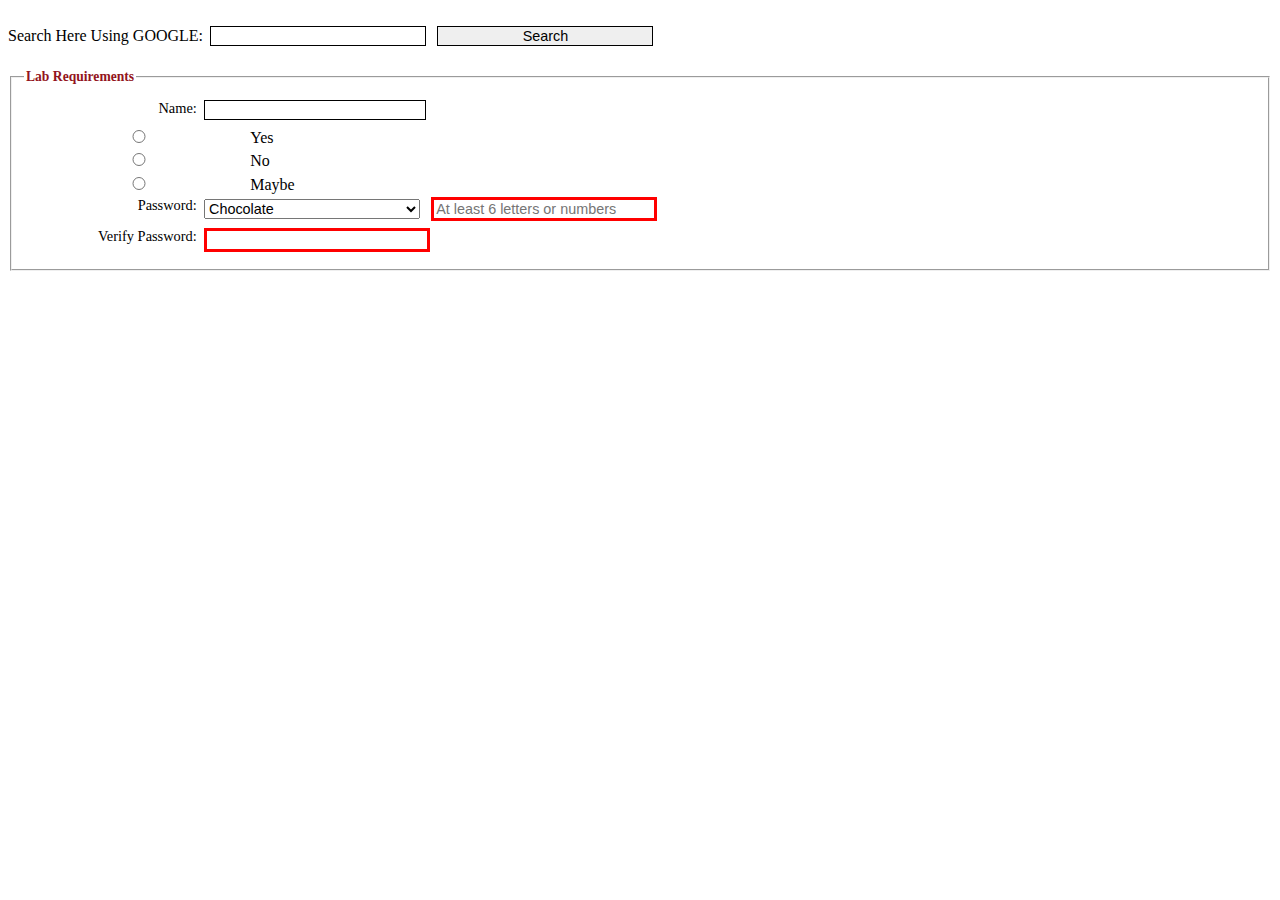
<file: lab5Week2/lab2-2.html>
<!DOCTYPE html>
<html lang="en-US">
  <head>
    <meta charset="utf-8">
    <link href="lab2-2.css" type=text/css rel=stylesheet>
	<title>Week 2.2 Lab: Forms</title>
  </head>
  <body>
    <br>
    <form method="get" action="http://www.google.com/search">
        Search Here Using GOOGLE:<input type="search" name="q" size="30"              maxlength="255">
        <input type="submit" id="search" value="Search">
        <br>
    </form>
    <form action="register_account.html" method="get"
      id="registration_form">
    <fieldset>
    <legend>Lab Requirements</legend>
    <label for="Name">Name:</label>
    <input type="text" name="name" id="name">         
    <br>

    <input type="radio" name="option" value="Yes">Yes<br>
    <input type="radio" name="option" value="No">No<br>
    <input type="radio" name="option" value="Maybe">Maybe<br>

    <select>
        <option value="Chocolate">Chocolate</option>
        <option value="Vanilla">Vanilla</option>
        <option value="Strawberry">Strawberry</option>
    </select>

    <label for="password">Password:</label>
    <input type="password" name="password" id="password"              required
           placeholder="At least 6 letters or numbers" 
           pattern="[a-zA-Z0-9]{6,}"
           title="Must be at least 6 alphanumeric             characters"><br>
    <label for="verify">Verify Password:</label>
    <input type="password" name="verify" id="verify"             required><br>
</fieldset>
</form>
  </body>
</html>
</file>
<file: lab5Week2/lab2-2.css>
fieldset {
    margin-top: 1em;
    margin-bottom: 1em;
    padding-top: .5em;
}
legend {
    color: #931420;
    font-weight: bold;
    font-size: 85%;
    margin-bottom: .5em;
}
label, input, select {
    font-size: 90%;
}
label {
    float: left;
    width: 12em;
    text-align: right;
}

input, select {
    width: 15em;
    margin-left: .5em;
    margin-bottom: .5em;
}
input:required, input[required] {
    border: 3px solid red;
}
input:valid {
    border: 1px solid black;
}
input:invalid {
    box-shadow: none;
}
br {
    clear: both;
}
#buttons input {
    width: 10em;
}
</file>
